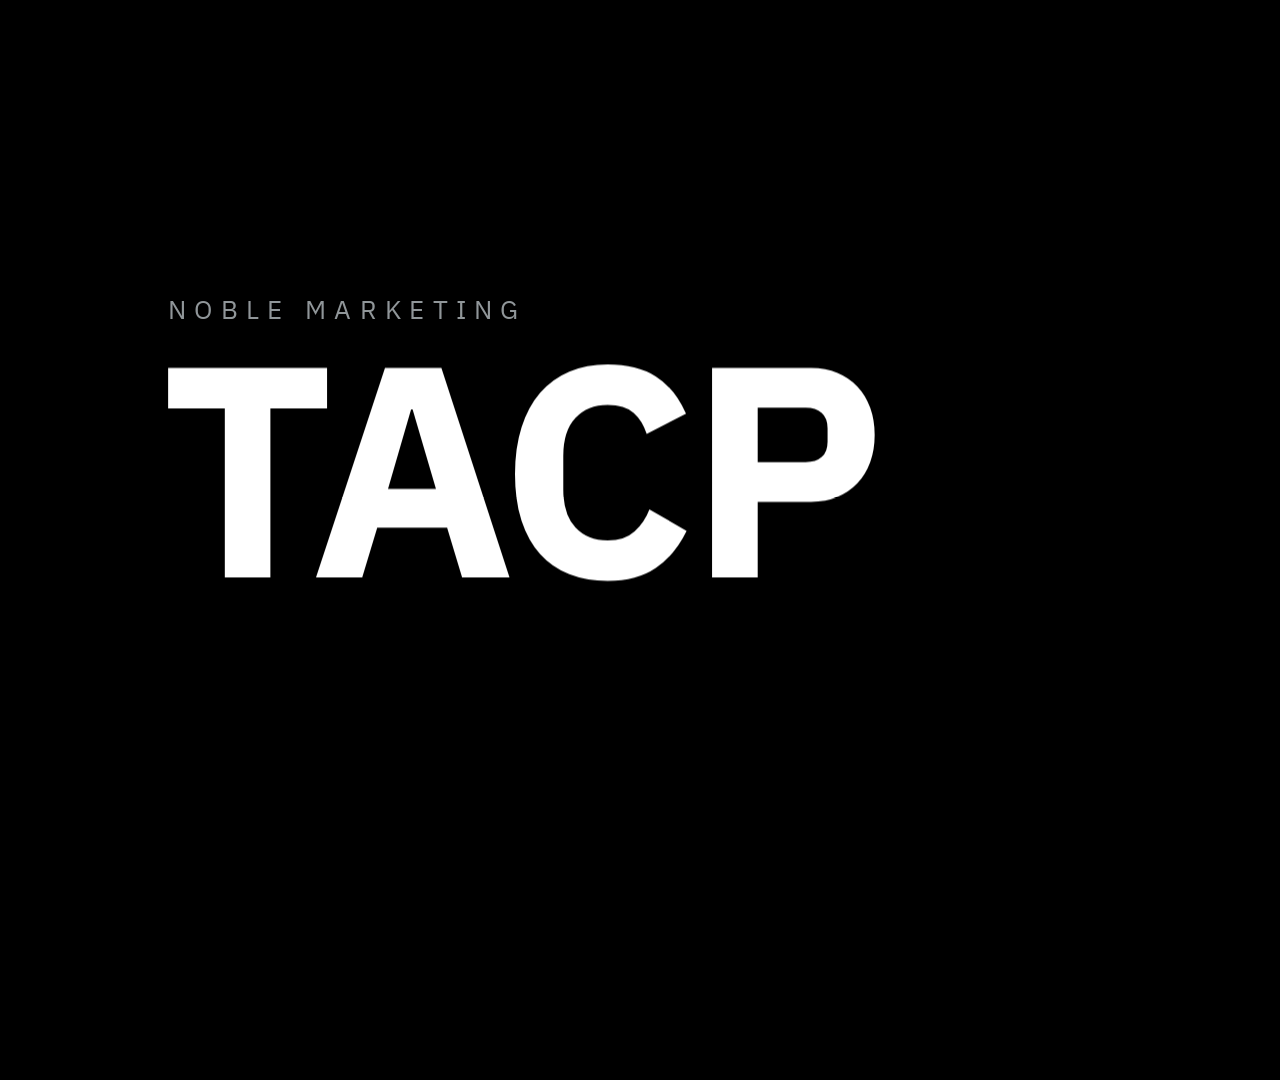
<file: tacp-intro-video/index.html>
<!doctype html>
<html lang="th">
<head>
<meta charset="utf-8">
<title>TACP Intro Video</title>
<link rel="stylesheet" href="fonts/fonts.css">
<style>
  :root{
    --black:#000; --white:#fff; --cement:#6e767a; --steel:#b4bbbf;
    --brick:#d26132; --sand:#ddc69a; --ink2:#1a1c1d; --panel:#111314;
  }
  *{box-sizing:border-box;margin:0;padding:0}
  html,body{width:1920px;height:1080px;overflow:hidden;background:var(--black)}
  body{font-family:'DB Heavent','IBM Plex Sans Thai',Arial,Helvetica,sans-serif;color:var(--white)}
  #stage{position:relative;width:1920px;height:1080px;overflow:hidden;background:var(--black)}
  .scene{position:absolute;inset:0;opacity:0}
  .abs{position:absolute}
  .blk{position:absolute;will-change:transform}
  .eyebrow{font-size:26px;letter-spacing:.32em;text-transform:uppercase;color:var(--steel);font-weight:400}
  .h1{font-weight:700;line-height:1.05}
  .eyebrow.th{letter-spacing:.04em;font-size:32px}
  .mask{overflow:hidden;display:block}
  .mask>span{display:block;will-change:transform}

  /* Scene 1 */
  #s1-title{left:160px;top:330px;font-size:300px;letter-spacing:-.02em;font-weight:700}
  #s1-sub{left:168px;top:690px;font-size:56px;font-weight:300;color:var(--steel)}
  #s1-rule{left:168px;top:660px;height:6px;width:0;background:var(--brick)}

  /* Dashboard mock */
  #dash{left:720px;top:150px;width:1080px;height:780px;background:var(--panel);border:1px solid #2a2e30}
  .dbar{height:64px;border-bottom:1px solid #2a2e30;display:flex;align-items:center;padding:0 28px;gap:14px}
  .dot{width:14px;height:14px;background:var(--brick)}
  .dbar b{font-size:24px;font-weight:600;letter-spacing:.08em}
  .dbar i{margin-left:auto;font-style:normal;font-size:20px;color:var(--cement)}
  .kpis{display:grid;grid-template-columns:repeat(4,1fr);gap:20px;padding:28px}
  .kpi{background:#191c1d;padding:22px 24px;border-top:4px solid var(--cement);opacity:0}
  .kpi small{display:block;font-size:20px;color:var(--steel);letter-spacing:.06em}
  .kpi strong{display:block;font-size:56px;font-weight:700;margin-top:6px;font-variant-numeric:tabular-nums}
  .kpi em{font-style:normal;font-size:20px;color:var(--sand)}
  .charts{display:grid;grid-template-columns:1.45fr 1fr;gap:20px;padding:0 28px}
  .card{background:#191c1d;height:410px;padding:24px;position:relative}
  .card h4{font-size:22px;font-weight:600;color:var(--steel);letter-spacing:.04em}
  .bars{position:absolute;left:24px;right:24px;bottom:28px;height:290px;display:flex;align-items:flex-end;gap:16px}
  .bars div{flex:1;background:var(--cement);transform-origin:bottom;transform:scaleY(0)}
  .bars div.hi{background:var(--brick)}
  .rows{margin-top:22px;display:flex;flex-direction:column;gap:14px}
  .row{opacity:0}
  .row span{display:flex;justify-content:space-between;font-size:22px;margin-bottom:8px}
  .row span u{text-decoration:none;color:var(--steel)}
  .track{height:14px;background:#2a2e30}
  .fill{height:100%;width:0}

  #s2-copy{left:120px;top:330px;width:560px}
  #s2-copy .h1{font-size:92px}
  #s2-copy p{font-size:36px;color:var(--steel);font-weight:300;margin-top:28px;line-height:1.4}

  /* Scene 3 features */
  #s3-head{left:160px;top:140px}
  #s3-head .h1{font-size:96px}
  .feat{position:absolute;top:430px;width:500px;height:470px;padding:44px;background:#111314;border-top:10px solid var(--brick)}
  .feat .n{font-size:30px;color:var(--cement);font-weight:600}
  .feat h3{font-size:54px;font-weight:700;margin-top:90px;line-height:1.15}
  .feat p{font-size:30px;color:var(--steel);font-weight:300;margin-top:20px;line-height:1.4}

  /* Scene 4 line chart */
  #s4-copy{left:160px;top:180px}
  #s4-copy .h1{font-size:110px}
  #s4-copy .h1 .acc{color:var(--brick)}
  #s4-svg{left:160px;top:520px}

  /* Scene 5 end card */
  #s5-title{left:0;right:0;top:330px;text-align:center;font-size:240px;font-weight:700;letter-spacing:-.01em}
  #s5-sub{left:0;right:0;top:620px;text-align:center;font-size:52px;font-weight:300;color:var(--steel)}
  #s5-url{left:50%;top:760px;transform:translateX(-50%);font-size:34px;font-weight:600;padding:18px 40px;border:2px solid var(--white);white-space:nowrap}
  #s5-brand{left:0;right:0;bottom:70px;text-align:center;font-size:30px;letter-spacing:.5em;font-weight:700;color:var(--white)}
</style>
</head>
<body>
<div id="stage">

  <!-- persistent block pattern layer -->
  <div id="blocks"></div>

  <!-- SCENE 1 : 0–2.6s  Title -->
  <section class="scene" id="s1">
    <div class="abs eyebrow" style="left:168px;top:290px" id="s1-eye">Noble Marketing</div>
    <div class="abs h1 mask" id="s1-title"><span>TACP</span></div>
    <div class="abs" id="s1-rule"></div>
    <div class="abs mask" id="s1-sub"><span>Marketing Dashboard</span></div>
  </section>

  <!-- SCENE 2 : 2.6–6.4s  Dashboard -->
  <section class="scene" id="s2">
    <div class="abs" id="s2-copy">
      <div class="eyebrow th" style="margin-bottom:24px">ภาพรวม</div>
      <div class="h1 mask"><span>ทุกตัวเลข</span></div>
      <div class="h1 mask"><span>การตลาด</span></div>
      <div class="h1 mask"><span style="color:var(--brick)">ในที่เดียว</span></div>
      <p id="s2-p">เห็นภาพรวมแคมเปญและโครงการ<br>บนแดชบอร์ดเดียว</p>
    </div>
    <div class="abs" id="dash">
      <div class="dbar"><span class="dot"></span><b>TACP</b><i>Dashboard · ภาพรวม</i></div>
      <div class="kpis">
        <div class="kpi"><small>LEADS</small><strong data-to="2480" data-fmt="int">0</strong><em>▲ เทียบเดือนก่อน</em></div>
        <div class="kpi"><small>CONVERSION</small><strong data-to="6.8" data-fmt="pct">0</strong><em>▲ อัตราแปลง</em></div>
        <div class="kpi"><small>COST / LEAD</small><strong data-to="412" data-fmt="baht">0</strong><em>▼ ต้นทุนลดลง</em></div>
        <div class="kpi"><small>CAMPAIGNS</small><strong data-to="24" data-fmt="int">0</strong><em>● กำลังทำงาน</em></div>
      </div>
      <div class="charts">
        <div class="card"><h4>LEADS รายสัปดาห์</h4>
          <div class="bars" id="bars"></div>
        </div>
        <div class="card"><h4>แยกตามช่องทาง</h4>
          <div class="rows">
            <div class="row"><span>Facebook<u>38%</u></span><div class="track"><div class="fill" data-w="38" style="background:var(--brick)"></div></div></div>
            <div class="row"><span>Google<u>27%</u></span><div class="track"><div class="fill" data-w="27" style="background:var(--sand)"></div></div></div>
            <div class="row"><span>LINE<u>18%</u></span><div class="track"><div class="fill" data-w="18" style="background:var(--steel)"></div></div></div>
            <div class="row"><span>Website<u>11%</u></span><div class="track"><div class="fill" data-w="11" style="background:var(--cement)"></div></div></div>
          </div>
        </div>
      </div>
    </div>
  </section>

  <!-- SCENE 3 : 6.4–10s  Features -->
  <section class="scene" id="s3">
    <div class="abs" id="s3-head">
      <div class="eyebrow th" style="margin-bottom:20px">ทำอะไรได้บ้าง</div>
      <div class="h1 mask"><span>ครบในแอปเดียว</span></div>
    </div>
    <div class="feat" style="left:160px"><div class="n">01</div><h3>ติดตามแคมเปญ<br>แบบเรียลไทม์</h3><p>อัปเดตผลลัพธ์ทุกช่องทาง</p></div>
    <div class="feat" style="left:710px;border-top-color:var(--sand)"><div class="n">02</div><h3>เปรียบเทียบ<br>รายโครงการ</h3><p>เห็นจุดแข็ง จุดที่ต้องปรับ</p></div>
    <div class="feat" style="left:1260px;border-top-color:var(--steel)"><div class="n">03</div><h3>สรุปผล<br>พร้อมนำเสนอ</h3><p>รายงานชัด ใช้งานได้ทันที</p></div>
  </section>

  <!-- SCENE 4 : 10–12.6s  Insight -->
  <section class="scene" id="s4">
    <div class="abs" id="s4-copy">
      <div class="h1 mask"><span>ตัดสินใจเร็วขึ้น</span></div>
      <div class="h1 mask"><span>ด้วย<span class="acc" style="display:inline">ข้อมูลที่ชัดเจน</span></span></div>
    </div>
    <svg class="abs" id="s4-svg" width="1600" height="420" viewBox="0 0 1600 420">
      <g stroke="#2a2e30" stroke-width="2">
        <line x1="0" y1="60" x2="1600" y2="60"/><line x1="0" y1="180" x2="1600" y2="180"/>
        <line x1="0" y1="300" x2="1600" y2="300"/><line x1="0" y1="418" x2="1600" y2="418"/>
      </g>
      <path id="area" d="" fill="#d26132" fill-opacity=".14"/>
      <path id="line" d="" fill="none" stroke="#d26132" stroke-width="8" stroke-linejoin="miter"/>
      <rect id="pt" width="28" height="28" fill="#fff" x="-100" y="-100"/>
    </svg>
  </section>

  <!-- SCENE 5 : 12.6–15s  End card -->
  <section class="scene" id="s5">
    <div class="abs h1 mask" id="s5-title"><span>TACP</span></div>
    <div class="abs mask" id="s5-sub"><span>แดชบอร์ดการตลาดของ Noble</span></div>
    <div class="abs" id="s5-url">mkt.noblehome.com/dashboard/tacp</div>
    <div class="abs" id="s5-brand">NOBLE</div>
  </section>
</div>

<script>
/* Deterministic timeline: window.renderAt(seconds) draws the exact frame. */
const DURATION = 15, FPS = 30;
const $ = s => document.querySelector(s), $$ = s => [...document.querySelectorAll(s)];
const clamp = (v,a=0,b=1) => Math.min(b,Math.max(a,v));
const prog = (t,a,b) => clamp((t-a)/(b-a));
const eOut = p => 1-Math.pow(1-p,4);
const eInOut = p => p<.5 ? 8*p*p*p*p : 1-Math.pow(-2*p+2,4)/2;
const lerp = (a,b,p) => a+(b-a)*p;

/* Bars */
const barVals=[42,55,48,63,58,72,66,81,77,92];
$('#bars').innerHTML = barVals.map((v,i)=>`<div style="height:${v}%" class="${i>=barVals.length-2?'hi':''}"></div>`).join('');

/* Line chart path */
const pts=[[0,360],[160,330],[320,345],[480,290],[640,300],[800,230],[960,245],[1120,170],[1280,150],[1440,90],[1580,52]];
const lineD = pts.map((p,i)=>(i?'L':'M')+p[0]+' '+p[1]).join(' ');
$('#line').setAttribute('d', lineD);
const LEN = $('#line').getTotalLength();
$('#line').style.strokeDasharray = LEN;

/* Block pattern (logo-inspired rectangles) */
const blockDefs = [
  {c:'#d26132'},{c:'#ddc69a'},{c:'#6e767a'},{c:'#b4bbbf'},{c:'#ffffff'}
];
$('#blocks').innerHTML = blockDefs.map((b,i)=>`<div class="blk" id="b${i}" style="background:${b.c}"></div>`).join('');
function blk(i, x,y,w,h, op=1){
  const el=$('#b'+i); el.style.left=x+'px'; el.style.top=y+'px'; el.style.width=w+'px'; el.style.height=h+'px'; el.style.opacity=op;
}

function sceneOpacity(t,a,b,fin=.35,fout=.35){
  if(t<a||t>b) return 0;
  return Math.min(prog(t,a,a+fin), 1-prog(t,b-fout,b));
}
function rise(el,p,dist=120){ el.style.transform=`translateY(${(1-eOut(p))*dist}%)`; }

const fmt = (v,f)=> f==='pct' ? v.toFixed(1)+'%' : f==='baht' ? '฿'+Math.round(v) : Math.round(v).toLocaleString('en-US');

window.renderAt = function(t){
  /* ---------- Blocks: intro wipe, then accent strips per scene ---------- */
  const W=1920,H=1080;
  // Intro: five vertical blocks sweep across and exit (0–1.1s)
  if(t<1.2){
    for(let i=0;i<5;i++){
      const p=eInOut(prog(t,0.05*i,0.75+0.05*i));
      const x = lerp(-420, W+40, p) - i*0;
      blk(i, x + i*90, 0, 380 - i*60, H, 1);
    }
  } else if(t<2.6){
    // Scene 1 resting composition: stacked blocks bottom-right
    const p=eOut(prog(t,1.1,1.8));
    blk(0, 1460, lerp(H, 600, p), 300, 480);
    blk(1, 1560, lerp(H, 380, eOut(prog(t,1.2,1.9))), 200, 220);
    blk(2, 1760, lerp(H, 760, eOut(prog(t,1.3,2.0))), 160, 320);
    blk(3, 1300, lerp(H, 860, eOut(prog(t,1.35,2.05))), 160, 220);
    blk(4, -400,0,0,0,0);
  } else if(t<6.4){
    const q=eInOut(prog(t,2.6,3.1));
    blk(0, lerp(1460,0,q), lerp(600,0,q), lerp(300,24,q), lerp(480,H,q));
    blk(1, lerp(1560,W,q), 380, 200, 220);
    blk(2, lerp(1760,W,q), 760, 160, 320);
    blk(3, lerp(1300,W,q), 860, 160, 220);
    blk(4, -400,0,0,0,0);
  } else if(t<10){
    const q=eInOut(prog(t,6.3,6.8));
    blk(0, lerp(0,-40,q), 0, 24, H);
    // three color stripes at bottom fill across
    const s=eOut(prog(t,6.6,7.6));
    blk(1, 0, H-16, W*s*0.5, 16);
    blk(2, W*0.5, H-16, W*s*0.3, 16);
    blk(3, W*0.8, H-16, W*s*0.2, 16);
    blk(4, -400,0,0,0,0);
  } else if(t<12.6){
    blk(0,-40,0,0,0,0);
    const q=eInOut(prog(t,9.9,10.4));
    blk(1, 0, lerp(H-16,H,q), W*0.5, 16);
    blk(2, W*0.5, lerp(H-16,H,q), W*0.3, 16);
    blk(3, W*0.8, lerp(H-16,H,q), W*0.2, 16);
    blk(4, -400,0,0,0,0);
  } else {
    // End card: blocks rise to form a base row, then settle
    const widths=[0.34,0.18,0.22,0.14,0.12];
    let x=0;
    for(let i=0;i<5;i++){
      const p=eOut(prog(t,12.6+0.06*i,13.3+0.06*i));
      const w=W*widths[i];
      const h=[40,40,40,40,40][i];
      blk(i, x, lerp(H, H-h, p), w, h, i===4?0.9:1);
      x+=w;
    }
  }

  /* ---------- Scene 1 ---------- */
  $('#s1').style.opacity = sceneOpacity(t,0.55,2.75,0.01,0.3);
  rise($('#s1-title span'), prog(t,0.7,1.35));
  $('#s1-eye').style.opacity = eOut(prog(t,1.0,1.5));
  $('#s1-rule').style.width = 520*eOut(prog(t,1.2,1.8))+'px';
  rise($('#s1-sub span'), prog(t,1.3,1.9));

  /* ---------- Scene 2 ---------- */
  $('#s2').style.opacity = sceneOpacity(t,2.6,6.55,0.3,0.35);
  $$('#s2-copy .mask span').forEach((s,i)=>{ if(s.parentElement.classList.contains('mask')) rise(s, prog(t,2.75+i*0.12,3.35+i*0.12)); });
  $('#s2-p').style.opacity = eOut(prog(t,3.4,3.9));
  const dp=eOut(prog(t,2.8,3.5));
  $('#dash').style.transform=`translateX(${(1-dp)*160}px)`; $('#dash').style.opacity=dp;
  $$('.kpi').forEach((k,i)=>{
    const p=eOut(prog(t,3.2+i*0.1,3.7+i*0.1));
    k.style.opacity=p; k.style.transform=`translateY(${(1-p)*30}px)`;
    const st=k.querySelector('strong'); const to=+st.dataset.to;
    st.textContent = fmt(to*eOut(prog(t,3.3+i*0.1,4.8+i*0.1)), st.dataset.fmt);
    if(i===0) k.style.borderTopColor = '#d26132';
  });
  $$('#bars div').forEach((b,i)=>{ b.style.transform=`scaleY(${eOut(prog(t,3.6+i*0.07,4.3+i*0.07))})`; });
  $$('.row').forEach((r,i)=>{
    r.style.opacity=eOut(prog(t,3.7+i*0.1,4.1+i*0.1));
    const f=r.querySelector('.fill'); f.style.width = (+f.dataset.w/38*100)*eOut(prog(t,3.9+i*0.1,4.9+i*0.1))+'%';
  });
  // slow push-in for life
  $('#s2').style.transform=`scale(${1+0.025*prog(t,2.6,6.5)})`;

  /* ---------- Scene 3 ---------- */
  $('#s3').style.opacity = sceneOpacity(t,6.4,10.1,0.3,0.35);
  rise($('#s3-head .mask span'), prog(t,6.5,7.1));
  $('#s3-head .eyebrow').style.opacity = eOut(prog(t,6.6,7.0));
  $$('.feat').forEach((f,i)=>{
    const p=eOut(prog(t,6.9+i*0.28,7.6+i*0.28));
    f.style.opacity=p; f.style.transform=`translateY(${(1-p)*140}px)`;
  });

  /* ---------- Scene 4 ---------- */
  $('#s4').style.opacity = sceneOpacity(t,10,12.75,0.3,0.35);
  $$('#s4-copy .h1.mask > span').forEach((s,i)=>rise(s, prog(t,10.15+i*0.15,10.8+i*0.15)));
  const lp = eInOut(prog(t,10.4,12.0));
  $('#line').style.strokeDashoffset = LEN*(1-lp);
  const pos = $('#line').getPointAtLength(LEN*lp);
  $('#pt').setAttribute('x', pos.x-14); $('#pt').setAttribute('y', pos.y-14);
  $('#pt').style.opacity = lp>0.01?1:0;
  const seen = pts.filter(p=>p[0]<pos.x).map(p=>`L${p[0]} ${p[1]}`).join(' ');
  $('#area').setAttribute('d', `M0 418 ${seen} L${pos.x} ${pos.y} L${pos.x} 418 Z`);
  $('#area').style.opacity = lp;

  /* ---------- Scene 5 ---------- */
  $('#s5').style.opacity = sceneOpacity(t,12.6,15.5,0.25,0.3);
  rise($('#s5-title span'), prog(t,12.8,13.45));
  rise($('#s5-sub span'), prog(t,13.05,13.65));
  const up=eOut(prog(t,13.3,13.9));
  $('#s5-url').style.opacity=up; $('#s5-url').style.transform=`translateX(-50%) translateY(${(1-up)*30}px)`;
  $('#s5-brand').style.opacity=eOut(prog(t,13.6,14.2));
  // final fade to black
  $('#stage').style.opacity = 1-prog(t,14.6,15);
};

window.__DURATION = DURATION; window.__FPS = FPS;
document.fonts.ready.then(()=>{ window.__ready = true; });

/* Preview playback when opened in a browser (not during render) */
if(!/render=1/.test(location.search)){
  let start=null;
  const loop=ts=>{ if(start===null) start=ts; renderAt(((ts-start)/1000)%DURATION); requestAnimationFrame(loop); };
  document.fonts.ready.then(()=>requestAnimationFrame(loop));
}
</script>
</body>
</html>
</file>
<file: tacp-intro-video/fonts/fonts.css>
/* cyrillic-ext */
@font-face {
  font-family: 'IBM Plex Sans Thai';
  font-style: normal;
  font-weight: 300;
  font-display: block;
  src: url(f1.woff2) format('woff2');
  unicode-range: U+0460-052F, U+1C80-1C8A, U+20B4, U+2DE0-2DFF, U+A640-A69F, U+FE2E-FE2F;
}
/* thai */
@font-face {
  font-family: 'IBM Plex Sans Thai';
  font-style: normal;
  font-weight: 300;
  font-display: block;
  src: url(f2.woff2) format('woff2');
  unicode-range: U+02D7, U+0303, U+0331, U+0E01-0E5B, U+200C-200D, U+25CC;
}
/* latin-ext */
@font-face {
  font-family: 'IBM Plex Sans Thai';
  font-style: normal;
  font-weight: 300;
  font-display: block;
  src: url(f3.woff2) format('woff2');
  unicode-range: U+0100-02BA, U+02BD-02C5, U+02C7-02CC, U+02CE-02D7, U+02DD-02FF, U+0304, U+0308, U+0329, U+1D00-1DBF, U+1E00-1E9F, U+1EF2-1EFF, U+2020, U+20A0-20AB, U+20AD-20C4, U+2113, U+2C60-2C7F, U+A720-A7FF;
}
/* latin */
@font-face {
  font-family: 'IBM Plex Sans Thai';
  font-style: normal;
  font-weight: 300;
  font-display: block;
  src: url(f4.woff2) format('woff2');
  unicode-range: U+0000-00FF, U+0131, U+0152-0153, U+02BB-02BC, U+02C6, U+02DA, U+02DC, U+0304, U+0308, U+0329, U+2000-206F, U+20AC, U+2122, U+2191, U+2193, U+2212, U+2215, U+FEFF, U+FFFD;
}
/* cyrillic-ext */
@font-face {
  font-family: 'IBM Plex Sans Thai';
  font-style: normal;
  font-weight: 400;
  font-display: block;
  src: url(f5.woff2) format('woff2');
  unicode-range: U+0460-052F, U+1C80-1C8A, U+20B4, U+2DE0-2DFF, U+A640-A69F, U+FE2E-FE2F;
}
/* thai */
@font-face {
  font-family: 'IBM Plex Sans Thai';
  font-style: normal;
  font-weight: 400;
  font-display: block;
  src: url(f6.woff2) format('woff2');
  unicode-range: U+02D7, U+0303, U+0331, U+0E01-0E5B, U+200C-200D, U+25CC;
}
/* latin-ext */
@font-face {
  font-family: 'IBM Plex Sans Thai';
  font-style: normal;
  font-weight: 400;
  font-display: block;
  src: url(f7.woff2) format('woff2');
  unicode-range: U+0100-02BA, U+02BD-02C5, U+02C7-02CC, U+02CE-02D7, U+02DD-02FF, U+0304, U+0308, U+0329, U+1D00-1DBF, U+1E00-1E9F, U+1EF2-1EFF, U+2020, U+20A0-20AB, U+20AD-20C4, U+2113, U+2C60-2C7F, U+A720-A7FF;
}
/* latin */
@font-face {
  font-family: 'IBM Plex Sans Thai';
  font-style: normal;
  font-weight: 400;
  font-display: block;
  src: url(f8.woff2) format('woff2');
  unicode-range: U+0000-00FF, U+0131, U+0152-0153, U+02BB-02BC, U+02C6, U+02DA, U+02DC, U+0304, U+0308, U+0329, U+2000-206F, U+20AC, U+2122, U+2191, U+2193, U+2212, U+2215, U+FEFF, U+FFFD;
}
/* cyrillic-ext */
@font-face {
  font-family: 'IBM Plex Sans Thai';
  font-style: normal;
  font-weight: 600;
  font-display: block;
  src: url(f9.woff2) format('woff2');
  unicode-range: U+0460-052F, U+1C80-1C8A, U+20B4, U+2DE0-2DFF, U+A640-A69F, U+FE2E-FE2F;
}
/* thai */
@font-face {
  font-family: 'IBM Plex Sans Thai';
  font-style: normal;
  font-weight: 600;
  font-display: block;
  src: url(f10.woff2) format('woff2');
  unicode-range: U+02D7, U+0303, U+0331, U+0E01-0E5B, U+200C-200D, U+25CC;
}
/* latin-ext */
@font-face {
  font-family: 'IBM Plex Sans Thai';
  font-style: normal;
  font-weight: 600;
  font-display: block;
  src: url(f11.woff2) format('woff2');
  unicode-range: U+0100-02BA, U+02BD-02C5, U+02C7-02CC, U+02CE-02D7, U+02DD-02FF, U+0304, U+0308, U+0329, U+1D00-1DBF, U+1E00-1E9F, U+1EF2-1EFF, U+2020, U+20A0-20AB, U+20AD-20C4, U+2113, U+2C60-2C7F, U+A720-A7FF;
}
/* latin */
@font-face {
  font-family: 'IBM Plex Sans Thai';
  font-style: normal;
  font-weight: 600;
  font-display: block;
  src: url(f12.woff2) format('woff2');
  unicode-range: U+0000-00FF, U+0131, U+0152-0153, U+02BB-02BC, U+02C6, U+02DA, U+02DC, U+0304, U+0308, U+0329, U+2000-206F, U+20AC, U+2122, U+2191, U+2193, U+2212, U+2215, U+FEFF, U+FFFD;
}
/* cyrillic-ext */
@font-face {
  font-family: 'IBM Plex Sans Thai';
  font-style: normal;
  font-weight: 700;
  font-display: block;
  src: url(f13.woff2) format('woff2');
  unicode-range: U+0460-052F, U+1C80-1C8A, U+20B4, U+2DE0-2DFF, U+A640-A69F, U+FE2E-FE2F;
}
/* thai */
@font-face {
  font-family: 'IBM Plex Sans Thai';
  font-style: normal;
  font-weight: 700;
  font-display: block;
  src: url(f14.woff2) format('woff2');
  unicode-range: U+02D7, U+0303, U+0331, U+0E01-0E5B, U+200C-200D, U+25CC;
}
/* latin-ext */
@font-face {
  font-family: 'IBM Plex Sans Thai';
  font-style: normal;
  font-weight: 700;
  font-display: block;
  src: url(f15.woff2) format('woff2');
  unicode-range: U+0100-02BA, U+02BD-02C5, U+02C7-02CC, U+02CE-02D7, U+02DD-02FF, U+0304, U+0308, U+0329, U+1D00-1DBF, U+1E00-1E9F, U+1EF2-1EFF, U+2020, U+20A0-20AB, U+20AD-20C4, U+2113, U+2C60-2C7F, U+A720-A7FF;
}
/* latin */
@font-face {
  font-family: 'IBM Plex Sans Thai';
  font-style: normal;
  font-weight: 700;
  font-display: block;
  src: url(f16.woff2) format('woff2');
  unicode-range: U+0000-00FF, U+0131, U+0152-0153, U+02BB-02BC, U+02C6, U+02DA, U+02DC, U+0304, U+0308, U+0329, U+2000-206F, U+20AC, U+2122, U+2191, U+2193, U+2212, U+2215, U+FEFF, U+FFFD;
}
</file>
